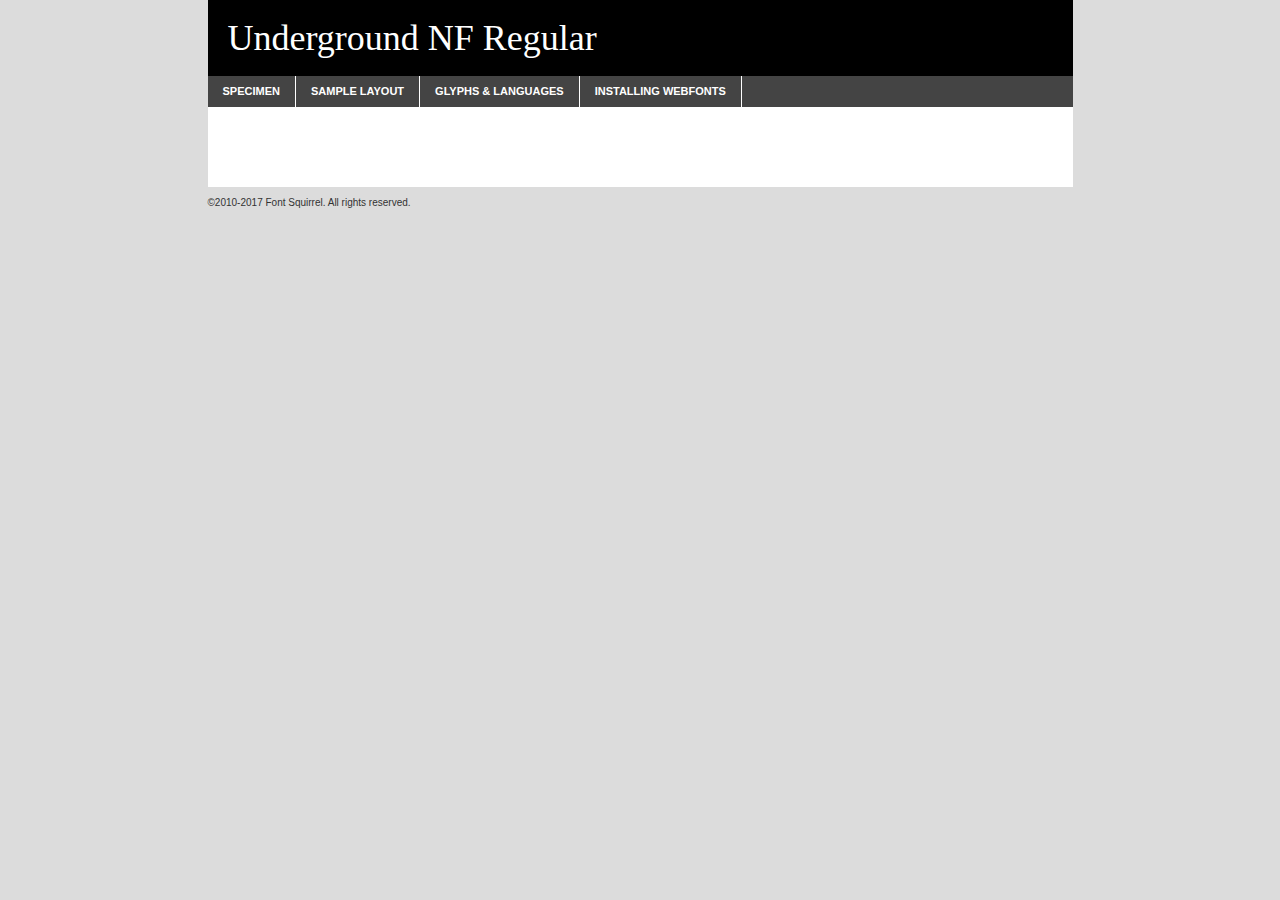
<file: public/css/webfonts/undergroundnf-demo.html>
<!DOCTYPE html PUBLIC "-//W3C//DTD XHTML 1.0 Transitional//EN"
	"http://www.w3.org/TR/xhtml1/DTD/xhtml1-transitional.dtd">

<html xmlns="http://www.w3.org/1999/xhtml" xml:lang="en" lang="en">
<head>
	<meta http-equiv="Content-Type" content="text/html; charset=utf-8" />
	<script src="http://ajax.googleapis.com/ajax/libs/jquery/1.7.2/jquery.min.js" type="text/javascript" charset="utf-8"></script>
	<script type="text/javascript">
	(function($){$.fn.easyTabs=function(option){var param=jQuery.extend({fadeSpeed:"fast",defaultContent:1,activeClass:'active'},option);$(this).each(function(){var thisId="#"+this.id;if(param.defaultContent==''){param.defaultContent=1;}
	if(typeof param.defaultContent=="number")
	{var defaultTab=$(thisId+" .tabs li:eq("+(param.defaultContent-1)+") a").attr('href').substr(1);}else{var defaultTab=param.defaultContent;}
	$(thisId+" .tabs li a").each(function(){var tabToHide=$(this).attr('href').substr(1);$("#"+tabToHide).addClass('easytabs-tab-content');});hideAll();changeContent(defaultTab);function hideAll(){$(thisId+" .easytabs-tab-content").hide();}
	function changeContent(tabId){hideAll();$(thisId+" .tabs li").removeClass(param.activeClass);$(thisId+" .tabs li a[href=#"+tabId+"]").closest('li').addClass(param.activeClass);if(param.fadeSpeed!="none")
	{$(thisId+" #"+tabId).fadeIn(param.fadeSpeed);}else{$(thisId+" #"+tabId).show();}}
	$(thisId+" .tabs li").click(function(){var tabId=$(this).find('a').attr('href').substr(1);changeContent(tabId);return false;});});}})(jQuery);
	</script>
	<link rel="stylesheet" href="specimen_files/specimen_stylesheet.css" type="text/css" charset="utf-8" />
	<link rel="stylesheet" href="stylesheet.css" type="text/css" charset="utf-8" />

	<style type="text/css">
					body{
				font-family: 'underground_nfregular';
							}
		</style>

	<title>Underground NF Regular Specimen</title>
	
	
	<script type="text/javascript" charset="utf-8">
		$(document).ready(function() {
			$('#container').easyTabs({defaultContent:1});
		});
	</script>
</head>

<body>
<div id="container">
	<div id="header">
		Underground NF Regular	</div>
	<ul class="tabs">
		<li><a href="#specimen">Specimen</a></li>
		<li><a href="#layout">Sample Layout</a></li>
				<li><a href="#glyphs">Glyphs &amp; Languages</a></li>
		<li><a href="#installing">Installing Webfonts</a></li>
		
	</ul>
	
	<div id="main_content">

		
			<div id="specimen">
		
				<div class="section">
					<div class="grid12 firstcol">
						<div class="huge">AaBb</div>
					</div>
				</div>
		
				<div class="section">
					<div class="glyph_range">A&#x200B;B&#x200b;C&#x200b;D&#x200b;E&#x200b;F&#x200b;G&#x200b;H&#x200b;I&#x200b;J&#x200b;K&#x200b;L&#x200b;M&#x200b;N&#x200b;O&#x200b;P&#x200b;Q&#x200b;R&#x200b;S&#x200b;T&#x200b;U&#x200b;V&#x200b;W&#x200b;X&#x200b;Y&#x200b;Z&#x200b;a&#x200b;b&#x200b;c&#x200b;d&#x200b;e&#x200b;f&#x200b;g&#x200b;h&#x200b;i&#x200b;j&#x200b;k&#x200b;l&#x200b;m&#x200b;n&#x200b;o&#x200b;p&#x200b;q&#x200b;r&#x200b;s&#x200b;t&#x200b;u&#x200b;v&#x200b;w&#x200b;x&#x200b;y&#x200b;z&#x200b;1&#x200b;2&#x200b;3&#x200b;4&#x200b;5&#x200b;6&#x200b;7&#x200b;8&#x200b;9&#x200b;0&#x200b;&amp;&#x200b;.&#x200b;,&#x200b;?&#x200b;!&#x200b;&#64;&#x200b;(&#x200b;)&#x200b;#&#x200b;$&#x200b;%&#x200b;*&#x200b;+&#x200b;-&#x200b;=&#x200b;:&#x200b;;</div>
				</div>
				<div class="section">
					<div class="grid12 firstcol">
						<table class="sample_table">
							<tr><td>10</td><td class="size10">abcdefghijklmnopqrstuvwxyzABCDEFGHIJKLMNOPQRSTUVWXYZ0123456789abcdefghijklmnopqrstuvwxyzABCDEFGHIJKLMNOPQRSTUVWXYZ0123456789abcdefghijklmnopqrstuvwxyzABCDEFGHIJKLMNOPQRSTUVWXYZ</td></tr>
							<tr><td>11</td><td class="size11">abcdefghijklmnopqrstuvwxyzABCDEFGHIJKLMNOPQRSTUVWXYZ0123456789abcdefghijklmnopqrstuvwxyzABCDEFGHIJKLMNOPQRSTUVWXYZ0123456789abcdefghijklmnopqrstuvwxyzABCDEFGHIJKLMNOPQRSTUVWXYZ</td></tr>
							<tr><td>12</td><td class="size12">abcdefghijklmnopqrstuvwxyzABCDEFGHIJKLMNOPQRSTUVWXYZ0123456789abcdefghijklmnopqrstuvwxyzABCDEFGHIJKLMNOPQRSTUVWXYZ0123456789abcdefghijklmnopqrstuvwxyzABCDEFGHIJKLMNOPQRSTUVWXYZ</td></tr>
							<tr><td>13</td><td class="size13">abcdefghijklmnopqrstuvwxyzABCDEFGHIJKLMNOPQRSTUVWXYZ0123456789abcdefghijklmnopqrstuvwxyzABCDEFGHIJKLMNOPQRSTUVWXYZ0123456789abcdefghijklmnopqrstuvwxyzABCDEFGHIJKLMNOPQRSTUVWXYZ</td></tr>
							<tr><td>14</td><td class="size14">abcdefghijklmnopqrstuvwxyzABCDEFGHIJKLMNOPQRSTUVWXYZ0123456789abcdefghijklmnopqrstuvwxyzABCDEFGHIJKLMNOPQRSTUVWXYZ0123456789abcdefghijklmnopqrstuvwxyzABCDEFGHIJKLMNOPQRSTUVWXYZ</td></tr>
							<tr><td>16</td><td class="size16">abcdefghijklmnopqrstuvwxyzABCDEFGHIJKLMNOPQRSTUVWXYZ0123456789abcdefghijklmnopqrstuvwxyzABCDEFGHIJKLMNOPQRSTUVWXYZ</td></tr>
							<tr><td>18</td><td class="size18">abcdefghijklmnopqrstuvwxyzABCDEFGHIJKLMNOPQRSTUVWXYZ0123456789abcdefghijklmnopqrstuvwxyzABCDEFGHIJKLMNOPQRSTUVWXYZ</td></tr>
							<tr><td>20</td><td class="size20">abcdefghijklmnopqrstuvwxyzABCDEFGHIJKLMNOPQRSTUVWXYZ0123456789abcdefghijklmnopqrstuvwxyzABCDEFGHIJKLMNOPQRSTUVWXYZ</td></tr>
							<tr><td>24</td><td class="size24">abcdefghijklmnopqrstuvwxyzABCDEFGHIJKLMNOPQRSTUVWXYZ0123456789abcdefghijklmnopqrstuvwxyzABCDEFGHIJKLMNOPQRSTUVWXYZ</td></tr>
							<tr><td>30</td><td class="size30">abcdefghijklmnopqrstuvwxyzABCDEFGHIJKLMNOPQRSTUVWXYZ0123456789abcdefghijklmnopqrstuvwxyzABCDEFGHIJKLMNOPQRSTUVWXYZ</td></tr>
							<tr><td>36</td><td class="size36">abcdefghijklmnopqrstuvwxyzABCDEFGHIJKLMNOPQRSTUVWXYZ0123456789abcdefghijklmnopqrstuvwxyzABCDEFGHIJKLMNOPQRSTUVWXYZ</td></tr>
							<tr><td>48</td><td class="size48">abcdefghijklmnopqrstuvwxyzABCDEFGHIJKLMNOPQRSTUVWXYZ0123456789abcdefghijklmnopqrstuvwxyzABCDEFGHIJKLMNOPQRSTUVWXYZ</td></tr>
							<tr><td>60</td><td class="size60">abcdefghijklmnopqrstuvwxyzABCDEFGHIJKLMNOPQRSTUVWXYZ0123456789abcdefghijklmnopqrstuvwxyzABCDEFGHIJKLMNOPQRSTUVWXYZ</td></tr>
							<tr><td>72</td><td class="size72">abcdefghijklmnopqrstuvwxyzABCDEFGHIJKLMNOPQRSTUVWXYZ0123456789abcdefghijklmnopqrstuvwxyzABCDEFGHIJKLMNOPQRSTUVWXYZ</td></tr>
							<tr><td>90</td><td class="size90">abcdefghijklmnopqrstuvwxyzABCDEFGHIJKLMNOPQRSTUVWXYZ0123456789abcdefghijklmnopqrstuvwxyzABCDEFGHIJKLMNOPQRSTUVWXYZ</td></tr>
						</table>
				
					</div>
			
				</div>
		
		
		
								<div class="section" id="bodycomparison">


										<div id="xheight">
				<div class="fontbody">&#x25FC;&#x25FC;&#x25FC;&#x25FC;&#x25FC;&#x25FC;&#x25FC;&#x25FC;&#x25FC;&#x25FC;&#x25FC;&#x25FC;&#x25FC;&#x25FC;&#x25FC;&#x25FC;&#x25FC;&#x25FC;&#x25FC;&#x25FC;&#x25FC;&#x25FC;&#x25FC;&#x25FC;&#x25FC;&#x25FC;&#x25FC;&#x25FC;&#x25FC;&#x25FC;&#x25FC;&#x25FC;&#x25FC;&#x25FC;&#x25FC;&#x25FC;&#x25FC;&#x25FC;&#x25FC;&#x25FC;&#x25FC;&#x25FC;&#x25FC;&#x25FC;&#x25FC;&#x25FC;&#x25FC;&#x25FC;&#x25FC;&#x25FC;&#x25FC;&#x25FC;&#x25FC;&#x25FC;&#x25FC;&#x25FC;&#x25FC;&#x25FC;&#x25FC;&#x25FC;&#x25FC;&#x25FC;&#x25FC;&#x25FC;&#x25FC;&#x25FC;&#x25FC;&#x25FC;&#x25FC;&#x25FC;&#x25FC;&#x25FC;&#x25FC;&#x25FC;&#x25FC;&#x25FC;&#x25FC;&#x25FC;&#x25FC;&#x25FC;&#x25FC;&#x25FC;&#x25FC;&#x25FC;&#x25FC;&#x25FC;&#x25FC;&#x25FC;&#x25FC;&#x25FC;&#x25FC;&#x25FC;&#x25FC;&#x25FC;&#x25FC;&#x25FC;&#x25FC;&#x25FC;&#x25FC;body</div><div class="arialbody">body</div><div class="verdanabody">body</div><div class="georgiabody">body</div></div>
										<div class="fontbody" style="z-index:1">
											body<span>Underground NF Regular</span>
										</div>
										<div class="arialbody" style="z-index:1">
											body<span>Arial</span>
										</div>
										<div class="verdanabody" style="z-index:1">
											body<span>Verdana</span>
										</div>
										<div class="georgiabody" style="z-index:1">
											body<span>Georgia</span>
										</div>



								</div>
		
		
				<div class="section psample psample_row1" id="">
					
					<div class="grid2 firstcol">
						<p class="size10"><span>10.</span>Aenean lacinia bibendum nulla sed consectetur. Fusce dapibus, tellus ac cursus commodo, tortor mauris condimentum nibh, ut fermentum massa justo sit amet risus. Nullam id dolor id nibh ultricies vehicula ut id elit. Cum sociis natoque penatibus et magnis dis parturient montes, nascetur ridiculus mus. Nulla vitae elit libero, a pharetra augue.</p>
			
					</div>
					<div class="grid3">
						<p class="size11"><span>11.</span>Aenean lacinia bibendum nulla sed consectetur. Fusce dapibus, tellus ac cursus commodo, tortor mauris condimentum nibh, ut fermentum massa justo sit amet risus. Nullam id dolor id nibh ultricies vehicula ut id elit. Cum sociis natoque penatibus et magnis dis parturient montes, nascetur ridiculus mus. Nulla vitae elit libero, a pharetra augue.</p>
			
					</div>
					<div class="grid3">
						<p class="size12"><span>12.</span>Aenean lacinia bibendum nulla sed consectetur. Fusce dapibus, tellus ac cursus commodo, tortor mauris condimentum nibh, ut fermentum massa justo sit amet risus. Nullam id dolor id nibh ultricies vehicula ut id elit. Cum sociis natoque penatibus et magnis dis parturient montes, nascetur ridiculus mus. Nulla vitae elit libero, a pharetra augue.</p>
			
					</div>
					<div class="grid4">
						<p class="size13"><span>13.</span>Aenean lacinia bibendum nulla sed consectetur. Fusce dapibus, tellus ac cursus commodo, tortor mauris condimentum nibh, ut fermentum massa justo sit amet risus. Nullam id dolor id nibh ultricies vehicula ut id elit. Cum sociis natoque penatibus et magnis dis parturient montes, nascetur ridiculus mus. Nulla vitae elit libero, a pharetra augue.</p>
			
					</div>
					<div class="white_blend"></div>
					
				</div>
				<div class="section psample psample_row2" id="">
					<div class="grid3 firstcol">
						<p class="size14"><span>14.</span>Aenean lacinia bibendum nulla sed consectetur. Fusce dapibus, tellus ac cursus commodo, tortor mauris condimentum nibh, ut fermentum massa justo sit amet risus. Nullam id dolor id nibh ultricies vehicula ut id elit. Cum sociis natoque penatibus et magnis dis parturient montes, nascetur ridiculus mus. Nulla vitae elit libero, a pharetra augue.</p>
			
					</div>
					<div class="grid4">
						<p class="size16"><span>16.</span>Aenean lacinia bibendum nulla sed consectetur. Fusce dapibus, tellus ac cursus commodo, tortor mauris condimentum nibh, ut fermentum massa justo sit amet risus. Nullam id dolor id nibh ultricies vehicula ut id elit. Cum sociis natoque penatibus et magnis dis parturient montes, nascetur ridiculus mus. Nulla vitae elit libero, a pharetra augue.</p>
			
					</div>
					<div class="grid5">
						<p class="size18"><span>18.</span>Aenean lacinia bibendum nulla sed consectetur. Fusce dapibus, tellus ac cursus commodo, tortor mauris condimentum nibh, ut fermentum massa justo sit amet risus. Nullam id dolor id nibh ultricies vehicula ut id elit. Cum sociis natoque penatibus et magnis dis parturient montes, nascetur ridiculus mus. Nulla vitae elit libero, a pharetra augue.</p>
			
					</div>

					<div class="white_blend"></div>

				</div>
				
				<div class="section psample psample_row3" id="">
					<div class="grid5 firstcol">
						<p class="size20"><span>20.</span>Aenean lacinia bibendum nulla sed consectetur. Fusce dapibus, tellus ac cursus commodo, tortor mauris condimentum nibh, ut fermentum massa justo sit amet risus. Nullam id dolor id nibh ultricies vehicula ut id elit. Cum sociis natoque penatibus et magnis dis parturient montes, nascetur ridiculus mus. Nulla vitae elit libero, a pharetra augue.</p>
					</div>
					<div class="grid7">
						<p class="size24"><span>24.</span>Aenean lacinia bibendum nulla sed consectetur. Fusce dapibus, tellus ac cursus commodo, tortor mauris condimentum nibh, ut fermentum massa justo sit amet risus. Nullam id dolor id nibh ultricies vehicula ut id elit. Cum sociis natoque penatibus et magnis dis parturient montes, nascetur ridiculus mus. Nulla vitae elit libero, a pharetra augue.</p>
					</div>
					
					<div class="white_blend"></div>
					
				</div>
				
				<div class="section psample psample_row4" id="">
					<div class="grid12 firstcol">
						<p class="size30"><span>30.</span>Aenean lacinia bibendum nulla sed consectetur. Fusce dapibus, tellus ac cursus commodo, tortor mauris condimentum nibh, ut fermentum massa justo sit amet risus. Nullam id dolor id nibh ultricies vehicula ut id elit. Cum sociis natoque penatibus et magnis dis parturient montes, nascetur ridiculus mus. Nulla vitae elit libero, a pharetra augue.</p>
					</div>
					<div class="white_blend"></div>
					
				</div>
				
				
				
				<div class="section psample psample_row1 fullreverse">
					<div class="grid2 firstcol">
						<p class="size10"><span>10.</span>Aenean lacinia bibendum nulla sed consectetur. Fusce dapibus, tellus ac cursus commodo, tortor mauris condimentum nibh, ut fermentum massa justo sit amet risus. Nullam id dolor id nibh ultricies vehicula ut id elit. Cum sociis natoque penatibus et magnis dis parturient montes, nascetur ridiculus mus. Nulla vitae elit libero, a pharetra augue.</p>
			
					</div>
					<div class="grid3">
						<p class="size11"><span>11.</span>Aenean lacinia bibendum nulla sed consectetur. Fusce dapibus, tellus ac cursus commodo, tortor mauris condimentum nibh, ut fermentum massa justo sit amet risus. Nullam id dolor id nibh ultricies vehicula ut id elit. Cum sociis natoque penatibus et magnis dis parturient montes, nascetur ridiculus mus. Nulla vitae elit libero, a pharetra augue.</p>
			
					</div>
					<div class="grid3">
						<p class="size12"><span>12.</span>Aenean lacinia bibendum nulla sed consectetur. Fusce dapibus, tellus ac cursus commodo, tortor mauris condimentum nibh, ut fermentum massa justo sit amet risus. Nullam id dolor id nibh ultricies vehicula ut id elit. Cum sociis natoque penatibus et magnis dis parturient montes, nascetur ridiculus mus. Nulla vitae elit libero, a pharetra augue.</p>
			
					</div>
					<div class="grid4">
						<p class="size13"><span>13.</span>Aenean lacinia bibendum nulla sed consectetur. Fusce dapibus, tellus ac cursus commodo, tortor mauris condimentum nibh, ut fermentum massa justo sit amet risus. Nullam id dolor id nibh ultricies vehicula ut id elit. Cum sociis natoque penatibus et magnis dis parturient montes, nascetur ridiculus mus. Nulla vitae elit libero, a pharetra augue.</p>
			
					</div>
					<div class="black_blend"></div>
					
				</div>
				
				<div class="section psample psample_row2 fullreverse">
					<div class="grid3 firstcol">
						<p class="size14"><span>14.</span>Aenean lacinia bibendum nulla sed consectetur. Fusce dapibus, tellus ac cursus commodo, tortor mauris condimentum nibh, ut fermentum massa justo sit amet risus. Nullam id dolor id nibh ultricies vehicula ut id elit. Cum sociis natoque penatibus et magnis dis parturient montes, nascetur ridiculus mus. Nulla vitae elit libero, a pharetra augue.</p>
			
					</div>
					<div class="grid4">
						<p class="size16"><span>16.</span>Aenean lacinia bibendum nulla sed consectetur. Fusce dapibus, tellus ac cursus commodo, tortor mauris condimentum nibh, ut fermentum massa justo sit amet risus. Nullam id dolor id nibh ultricies vehicula ut id elit. Cum sociis natoque penatibus et magnis dis parturient montes, nascetur ridiculus mus. Nulla vitae elit libero, a pharetra augue.</p>
			
					</div>
					<div class="grid5">
						<p class="size18"><span>18.</span>Aenean lacinia bibendum nulla sed consectetur. Fusce dapibus, tellus ac cursus commodo, tortor mauris condimentum nibh, ut fermentum massa justo sit amet risus. Nullam id dolor id nibh ultricies vehicula ut id elit. Cum sociis natoque penatibus et magnis dis parturient montes, nascetur ridiculus mus. Nulla vitae elit libero, a pharetra augue.</p>
			
					</div>
					<div class="black_blend"></div>

				</div>
				
				<div class="section psample fullreverse psample_row3" id="">
					<div class="grid5 firstcol">
						<p class="size20"><span>20.</span>Aenean lacinia bibendum nulla sed consectetur. Fusce dapibus, tellus ac cursus commodo, tortor mauris condimentum nibh, ut fermentum massa justo sit amet risus. Nullam id dolor id nibh ultricies vehicula ut id elit. Cum sociis natoque penatibus et magnis dis parturient montes, nascetur ridiculus mus. Nulla vitae elit libero, a pharetra augue.</p>
					</div>
					<div class="grid7">
						<p class="size24"><span>24.</span>Aenean lacinia bibendum nulla sed consectetur. Fusce dapibus, tellus ac cursus commodo, tortor mauris condimentum nibh, ut fermentum massa justo sit amet risus. Nullam id dolor id nibh ultricies vehicula ut id elit. Cum sociis natoque penatibus et magnis dis parturient montes, nascetur ridiculus mus. Nulla vitae elit libero, a pharetra augue.</p>
					</div>
					
					<div class="black_blend"></div>
					
				</div>
				
				<div class="section psample fullreverse psample_row4" id="" style="border-bottom: 20px #000 solid;">
					<div class="grid12 firstcol">
						<p class="size30"><span>30.</span>Aenean lacinia bibendum nulla sed consectetur. Fusce dapibus, tellus ac cursus commodo, tortor mauris condimentum nibh, ut fermentum massa justo sit amet risus. Nullam id dolor id nibh ultricies vehicula ut id elit. Cum sociis natoque penatibus et magnis dis parturient montes, nascetur ridiculus mus. Nulla vitae elit libero, a pharetra augue.</p>
					</div>
					<div class="black_blend"></div>
					
				</div>
				
				
				
				
			</div>
			
			<div id="layout">
				
				<div class="section">
					
					<div class="grid12 firstcol">
						<h1>Lorem Ipsum Dolor</h1>
						<h2>Etiam porta sem malesuada magna mollis euismod</h2>
						
						<p class="byline">By <a href="#link">Aenean Lacinia</a></p>
					</div>
				</div>
				<div class="section">
					<div class="grid8 firstcol">
						<p class="large">Donec sed odio dui. Morbi leo risus, porta ac consectetur ac, vestibulum at eros. Fusce dapibus, tellus ac cursus commodo, tortor mauris condimentum nibh, ut fermentum massa justo sit amet risus. </p>

						
						<h3>Pellentesque ornare sem</h3>

						<p>Maecenas sed diam eget risus varius blandit sit amet non magna. Maecenas faucibus mollis interdum. Donec ullamcorper nulla non metus auctor fringilla. Nullam id dolor id nibh ultricies vehicula ut id elit. Nullam id dolor id nibh ultricies vehicula ut id elit. </p>

						<p>Aenean eu leo quam. Pellentesque ornare sem lacinia quam venenatis vestibulum. Lorem ipsum dolor sit amet, consectetur adipiscing elit. Cum sociis natoque penatibus et magnis dis parturient montes, nascetur ridiculus mus. </p>

						<p>Nulla vitae elit libero, a pharetra augue. Praesent commodo cursus magna, vel scelerisque nisl consectetur et. Aenean lacinia bibendum nulla sed consectetur. </p>

						<p>Nullam quis risus eget urna mollis ornare vel eu leo. Nullam quis risus eget urna mollis ornare vel eu leo. Maecenas sed diam eget risus varius blandit sit amet non magna. Donec ullamcorper nulla non metus auctor fringilla. </p>

						<h3>Cras mattis consectetur</h3>

						<p>Aenean eu leo quam. Pellentesque ornare sem lacinia quam venenatis vestibulum. Aenean lacinia bibendum nulla sed consectetur. Integer posuere erat a ante venenatis dapibus posuere velit aliquet. Cras mattis consectetur purus sit amet fermentum. </p>

						<p>Nullam id dolor id nibh ultricies vehicula ut id elit. Nullam quis risus eget urna mollis ornare vel eu leo. Cras mattis consectetur purus sit amet fermentum.</p>
					</div>
					
					<div class="grid4 sidebar">
						
						<div class="box reverse">
							<p class="last">Nullam quis risus eget urna mollis ornare vel eu leo. Donec ullamcorper nulla non metus auctor fringilla. Cras mattis consectetur purus sit amet fermentum. Sed posuere consectetur est at lobortis. Lorem ipsum dolor sit amet, consectetur adipiscing elit. </p>
						</div>
						
						<p class="caption">Maecenas sed diam eget risus varius.</p>

						<p>Vestibulum id ligula porta felis euismod semper. Integer posuere erat a ante venenatis dapibus posuere velit aliquet. Vestibulum id ligula porta felis euismod semper. Sed posuere consectetur est at lobortis. Maecenas sed diam eget risus varius blandit sit amet non magna. Fusce dapibus, tellus ac cursus commodo, tortor mauris condimentum nibh, ut fermentum massa justo sit amet risus. </p>

					

						<p>Duis mollis, est non commodo luctus, nisi erat porttitor ligula, eget lacinia odio sem nec elit. Aenean lacinia bibendum nulla sed consectetur. Vivamus sagittis lacus vel augue laoreet rutrum faucibus dolor auctor. Aenean lacinia bibendum nulla sed consectetur. Nullam quis risus eget urna mollis ornare vel eu leo. </p>

						<p>Praesent commodo cursus magna, vel scelerisque nisl consectetur et. Donec ullamcorper nulla non metus auctor fringilla. Maecenas faucibus mollis interdum. Fusce dapibus, tellus ac cursus commodo, tortor mauris condimentum nibh, ut fermentum massa justo sit amet risus. </p>

					</div>
				</div>
				
			</div>


			



		<div id="glyphs">
			<div class="section">
				<div class="grid12 firstcol">
			
				<h1>Language Support</h1>
				<p>The subset of Underground NF Regular in this kit supports the following languages:<br />
			
					Albanian, Basque, Breton, Chamorro, Danish, Dutch, English, Faroese, Finnish, French, Frisian, Galician, German, Icelandic, Italian, Malagasy, Norwegian, Portuguese, Spanish, Alsatian, Aragonese, Arapaho, Arrernte, Asturian, Aymara, Bislama, Cebuano, Corsican, Fijian, French_creole, Genoese, Gilbertese, Greenlandic, Haitian_creole, Hiligaynon, Hmong, Hopi, Ibanag, Iloko_ilokano, Indonesian, Interglossa_glosa, Interlingua, Irish_gaelic, Jerriais, Lojban, Lombard, Luxembourgeois, Manx, Mohawk, Norfolk_pitcairnese, Occitan, Oromo, Pangasinan, Papiamento, Piedmontese, Potawatomi, Rhaeto-romance, Romansh, Rotokas, Sami_lule, Samoan, Sardinian, Scots_gaelic, Seychelles_creole, Shona, Sicilian, Somali, Southern_ndebele, Swahili, Swati_swazi, Tagalog_filipino_pilipino, Tetum, Tok_pisin, Uyghur_latinized, Volapuk, Walloon, Warlpiri, Xhosa, Yapese, Zulu, Latinbasic, Ubasic, Demo				</p>
				<h1>Glyph Chart</h1>
				<p>The subset of Underground NF Regular in this kit includes all the glyphs listed below. Unicode entities are included above each glyph to help you insert individual characters into your layout.</p>
				<div id="glyph_chart">
			
																				 <div><p>&amp;#32;</p>&#32;</div>
																				 <div><p>&amp;#33;</p>&#33;</div>
																				 <div><p>&amp;#34;</p>&#34;</div>
																				 <div><p>&amp;#35;</p>&#35;</div>
																				 <div><p>&amp;#36;</p>&#36;</div>
																				 <div><p>&amp;#37;</p>&#37;</div>
																				 <div><p>&amp;#38;</p>&#38;</div>
																				 <div><p>&amp;#39;</p>&#39;</div>
																				 <div><p>&amp;#40;</p>&#40;</div>
																				 <div><p>&amp;#41;</p>&#41;</div>
																				 <div><p>&amp;#42;</p>&#42;</div>
																				 <div><p>&amp;#43;</p>&#43;</div>
																				 <div><p>&amp;#44;</p>&#44;</div>
																				 <div><p>&amp;#45;</p>&#45;</div>
																				 <div><p>&amp;#46;</p>&#46;</div>
																				 <div><p>&amp;#47;</p>&#47;</div>
																				 <div><p>&amp;#48;</p>&#48;</div>
																				 <div><p>&amp;#49;</p>&#49;</div>
																				 <div><p>&amp;#50;</p>&#50;</div>
																				 <div><p>&amp;#51;</p>&#51;</div>
																				 <div><p>&amp;#52;</p>&#52;</div>
																				 <div><p>&amp;#53;</p>&#53;</div>
																				 <div><p>&amp;#54;</p>&#54;</div>
																				 <div><p>&amp;#55;</p>&#55;</div>
																				 <div><p>&amp;#56;</p>&#56;</div>
																				 <div><p>&amp;#57;</p>&#57;</div>
																				 <div><p>&amp;#58;</p>&#58;</div>
																				 <div><p>&amp;#59;</p>&#59;</div>
																				 <div><p>&amp;#60;</p>&#60;</div>
																				 <div><p>&amp;#61;</p>&#61;</div>
																				 <div><p>&amp;#62;</p>&#62;</div>
																				 <div><p>&amp;#63;</p>&#63;</div>
																				 <div><p>&amp;#64;</p>&#64;</div>
																				 <div><p>&amp;#65;</p>&#65;</div>
																				 <div><p>&amp;#66;</p>&#66;</div>
																				 <div><p>&amp;#67;</p>&#67;</div>
																				 <div><p>&amp;#68;</p>&#68;</div>
																				 <div><p>&amp;#69;</p>&#69;</div>
																				 <div><p>&amp;#70;</p>&#70;</div>
																				 <div><p>&amp;#71;</p>&#71;</div>
																				 <div><p>&amp;#72;</p>&#72;</div>
																				 <div><p>&amp;#73;</p>&#73;</div>
																				 <div><p>&amp;#74;</p>&#74;</div>
																				 <div><p>&amp;#75;</p>&#75;</div>
																				 <div><p>&amp;#76;</p>&#76;</div>
																				 <div><p>&amp;#77;</p>&#77;</div>
																				 <div><p>&amp;#78;</p>&#78;</div>
																				 <div><p>&amp;#79;</p>&#79;</div>
																				 <div><p>&amp;#80;</p>&#80;</div>
																				 <div><p>&amp;#81;</p>&#81;</div>
																				 <div><p>&amp;#82;</p>&#82;</div>
																				 <div><p>&amp;#83;</p>&#83;</div>
																				 <div><p>&amp;#84;</p>&#84;</div>
																				 <div><p>&amp;#85;</p>&#85;</div>
																				 <div><p>&amp;#86;</p>&#86;</div>
																				 <div><p>&amp;#87;</p>&#87;</div>
																				 <div><p>&amp;#88;</p>&#88;</div>
																				 <div><p>&amp;#89;</p>&#89;</div>
																				 <div><p>&amp;#90;</p>&#90;</div>
																				 <div><p>&amp;#91;</p>&#91;</div>
																				 <div><p>&amp;#92;</p>&#92;</div>
																				 <div><p>&amp;#93;</p>&#93;</div>
																				 <div><p>&amp;#94;</p>&#94;</div>
																				 <div><p>&amp;#95;</p>&#95;</div>
																				 <div><p>&amp;#96;</p>&#96;</div>
																				 <div><p>&amp;#97;</p>&#97;</div>
																				 <div><p>&amp;#98;</p>&#98;</div>
																				 <div><p>&amp;#99;</p>&#99;</div>
																				 <div><p>&amp;#100;</p>&#100;</div>
																				 <div><p>&amp;#101;</p>&#101;</div>
																				 <div><p>&amp;#102;</p>&#102;</div>
																				 <div><p>&amp;#103;</p>&#103;</div>
																				 <div><p>&amp;#104;</p>&#104;</div>
																				 <div><p>&amp;#105;</p>&#105;</div>
																				 <div><p>&amp;#106;</p>&#106;</div>
																				 <div><p>&amp;#107;</p>&#107;</div>
																				 <div><p>&amp;#108;</p>&#108;</div>
																				 <div><p>&amp;#109;</p>&#109;</div>
																				 <div><p>&amp;#110;</p>&#110;</div>
																				 <div><p>&amp;#111;</p>&#111;</div>
																				 <div><p>&amp;#112;</p>&#112;</div>
																				 <div><p>&amp;#113;</p>&#113;</div>
																				 <div><p>&amp;#114;</p>&#114;</div>
																				 <div><p>&amp;#115;</p>&#115;</div>
																				 <div><p>&amp;#116;</p>&#116;</div>
																				 <div><p>&amp;#117;</p>&#117;</div>
																				 <div><p>&amp;#118;</p>&#118;</div>
																				 <div><p>&amp;#119;</p>&#119;</div>
																				 <div><p>&amp;#120;</p>&#120;</div>
																				 <div><p>&amp;#121;</p>&#121;</div>
																				 <div><p>&amp;#122;</p>&#122;</div>
																				 <div><p>&amp;#123;</p>&#123;</div>
																				 <div><p>&amp;#124;</p>&#124;</div>
																				 <div><p>&amp;#125;</p>&#125;</div>
																				 <div><p>&amp;#126;</p>&#126;</div>
																				 <div><p>&amp;#160;</p>&#160;</div>
																				 <div><p>&amp;#161;</p>&#161;</div>
																				 <div><p>&amp;#162;</p>&#162;</div>
																				 <div><p>&amp;#163;</p>&#163;</div>
																				 <div><p>&amp;#164;</p>&#164;</div>
																				 <div><p>&amp;#165;</p>&#165;</div>
																				 <div><p>&amp;#167;</p>&#167;</div>
																				 <div><p>&amp;#168;</p>&#168;</div>
																				 <div><p>&amp;#169;</p>&#169;</div>
																				 <div><p>&amp;#170;</p>&#170;</div>
																				 <div><p>&amp;#171;</p>&#171;</div>
																				 <div><p>&amp;#172;</p>&#172;</div>
																				 <div><p>&amp;#173;</p>&#173;</div>
																				 <div><p>&amp;#174;</p>&#174;</div>
																				 <div><p>&amp;#175;</p>&#175;</div>
																				 <div><p>&amp;#176;</p>&#176;</div>
																				 <div><p>&amp;#177;</p>&#177;</div>
																				 <div><p>&amp;#178;</p>&#178;</div>
																				 <div><p>&amp;#179;</p>&#179;</div>
																				 <div><p>&amp;#180;</p>&#180;</div>
																				 <div><p>&amp;#181;</p>&#181;</div>
																				 <div><p>&amp;#182;</p>&#182;</div>
																				 <div><p>&amp;#183;</p>&#183;</div>
																				 <div><p>&amp;#184;</p>&#184;</div>
																				 <div><p>&amp;#185;</p>&#185;</div>
																				 <div><p>&amp;#186;</p>&#186;</div>
																				 <div><p>&amp;#187;</p>&#187;</div>
																				 <div><p>&amp;#188;</p>&#188;</div>
																				 <div><p>&amp;#189;</p>&#189;</div>
																				 <div><p>&amp;#190;</p>&#190;</div>
																				 <div><p>&amp;#191;</p>&#191;</div>
																				 <div><p>&amp;#192;</p>&#192;</div>
																				 <div><p>&amp;#193;</p>&#193;</div>
																				 <div><p>&amp;#194;</p>&#194;</div>
																				 <div><p>&amp;#195;</p>&#195;</div>
																				 <div><p>&amp;#196;</p>&#196;</div>
																				 <div><p>&amp;#197;</p>&#197;</div>
																				 <div><p>&amp;#198;</p>&#198;</div>
																				 <div><p>&amp;#199;</p>&#199;</div>
																				 <div><p>&amp;#200;</p>&#200;</div>
																				 <div><p>&amp;#201;</p>&#201;</div>
																				 <div><p>&amp;#202;</p>&#202;</div>
																				 <div><p>&amp;#203;</p>&#203;</div>
																				 <div><p>&amp;#204;</p>&#204;</div>
																				 <div><p>&amp;#205;</p>&#205;</div>
																				 <div><p>&amp;#206;</p>&#206;</div>
																				 <div><p>&amp;#207;</p>&#207;</div>
																				 <div><p>&amp;#208;</p>&#208;</div>
																				 <div><p>&amp;#209;</p>&#209;</div>
																				 <div><p>&amp;#210;</p>&#210;</div>
																				 <div><p>&amp;#211;</p>&#211;</div>
																				 <div><p>&amp;#212;</p>&#212;</div>
																				 <div><p>&amp;#213;</p>&#213;</div>
																				 <div><p>&amp;#214;</p>&#214;</div>
																				 <div><p>&amp;#215;</p>&#215;</div>
																				 <div><p>&amp;#216;</p>&#216;</div>
																				 <div><p>&amp;#217;</p>&#217;</div>
																				 <div><p>&amp;#218;</p>&#218;</div>
																				 <div><p>&amp;#219;</p>&#219;</div>
																				 <div><p>&amp;#220;</p>&#220;</div>
																				 <div><p>&amp;#221;</p>&#221;</div>
																				 <div><p>&amp;#222;</p>&#222;</div>
																				 <div><p>&amp;#223;</p>&#223;</div>
																				 <div><p>&amp;#224;</p>&#224;</div>
																				 <div><p>&amp;#225;</p>&#225;</div>
																				 <div><p>&amp;#226;</p>&#226;</div>
																				 <div><p>&amp;#227;</p>&#227;</div>
																				 <div><p>&amp;#228;</p>&#228;</div>
																				 <div><p>&amp;#229;</p>&#229;</div>
																				 <div><p>&amp;#230;</p>&#230;</div>
																				 <div><p>&amp;#231;</p>&#231;</div>
																				 <div><p>&amp;#232;</p>&#232;</div>
																				 <div><p>&amp;#233;</p>&#233;</div>
																				 <div><p>&amp;#234;</p>&#234;</div>
																				 <div><p>&amp;#235;</p>&#235;</div>
																				 <div><p>&amp;#236;</p>&#236;</div>
																				 <div><p>&amp;#237;</p>&#237;</div>
																				 <div><p>&amp;#238;</p>&#238;</div>
																				 <div><p>&amp;#239;</p>&#239;</div>
																				 <div><p>&amp;#240;</p>&#240;</div>
																				 <div><p>&amp;#241;</p>&#241;</div>
																				 <div><p>&amp;#242;</p>&#242;</div>
																				 <div><p>&amp;#243;</p>&#243;</div>
																				 <div><p>&amp;#244;</p>&#244;</div>
																				 <div><p>&amp;#245;</p>&#245;</div>
																				 <div><p>&amp;#246;</p>&#246;</div>
																				 <div><p>&amp;#247;</p>&#247;</div>
																				 <div><p>&amp;#248;</p>&#248;</div>
																				 <div><p>&amp;#249;</p>&#249;</div>
																				 <div><p>&amp;#250;</p>&#250;</div>
																				 <div><p>&amp;#251;</p>&#251;</div>
																				 <div><p>&amp;#252;</p>&#252;</div>
																				 <div><p>&amp;#253;</p>&#253;</div>
																				 <div><p>&amp;#254;</p>&#254;</div>
																				 <div><p>&amp;#255;</p>&#255;</div>
																				 <div><p>&amp;#338;</p>&#338;</div>
																				 <div><p>&amp;#339;</p>&#339;</div>
																				 <div><p>&amp;#376;</p>&#376;</div>
																				 <div><p>&amp;#710;</p>&#710;</div>
																				 <div><p>&amp;#732;</p>&#732;</div>
																				 <div><p>&amp;#8192;</p>&#8192;</div>
																				 <div><p>&amp;#8193;</p>&#8193;</div>
																				 <div><p>&amp;#8194;</p>&#8194;</div>
																				 <div><p>&amp;#8195;</p>&#8195;</div>
																				 <div><p>&amp;#8196;</p>&#8196;</div>
																				 <div><p>&amp;#8197;</p>&#8197;</div>
																				 <div><p>&amp;#8198;</p>&#8198;</div>
																				 <div><p>&amp;#8199;</p>&#8199;</div>
																				 <div><p>&amp;#8200;</p>&#8200;</div>
																				 <div><p>&amp;#8201;</p>&#8201;</div>
																				 <div><p>&amp;#8202;</p>&#8202;</div>
																				 <div><p>&amp;#8208;</p>&#8208;</div>
																				 <div><p>&amp;#8209;</p>&#8209;</div>
																				 <div><p>&amp;#8210;</p>&#8210;</div>
																				 <div><p>&amp;#8211;</p>&#8211;</div>
																				 <div><p>&amp;#8212;</p>&#8212;</div>
																				 <div><p>&amp;#8216;</p>&#8216;</div>
																				 <div><p>&amp;#8217;</p>&#8217;</div>
																				 <div><p>&amp;#8218;</p>&#8218;</div>
																				 <div><p>&amp;#8220;</p>&#8220;</div>
																				 <div><p>&amp;#8221;</p>&#8221;</div>
																				 <div><p>&amp;#8222;</p>&#8222;</div>
																				 <div><p>&amp;#8226;</p>&#8226;</div>
																				 <div><p>&amp;#8230;</p>&#8230;</div>
																				 <div><p>&amp;#8239;</p>&#8239;</div>
																				 <div><p>&amp;#8249;</p>&#8249;</div>
																				 <div><p>&amp;#8250;</p>&#8250;</div>
																				 <div><p>&amp;#8287;</p>&#8287;</div>
																				 <div><p>&amp;#8364;</p>&#8364;</div>
																				 <div><p>&amp;#8482;</p>&#8482;</div>
																				 <div><p>&amp;#9724;</p>&#9724;</div>
																																																</div>	
				</div>
		
		
			</div>
		</div>
		
		
		<div id="specs">
			
		</div>
	
		<div id="installing">
			<div class="section">
				<div class="grid7 firstcol">
					<h1>Installing Webfonts</h1>
					
					<p>Webfonts are supported by all major browser platforms but not all in the same way. There are currently four different font formats that must be included in order to target all browsers. This includes TTF, WOFF, EOT and SVG.</p>
					
					<h2>1. Upload your webfonts</h2>
					<p>You must upload your webfont kit to your website. They should be in or near the same directory as your CSS files.</p>
					
					<h2>2. Include the webfont stylesheet</h2>
					<p>A special CSS @font-face declaration helps the various browsers select the appropriate font it needs without causing you a bunch of headaches. Learn more about this syntax by reading the <a href="https://www.fontspring.com/blog/further-hardening-of-the-bulletproof-syntax">Fontspring blog post</a> about it. The code for it is as follows:</p>


<code>
@font-face{ 
	font-family: 'MyWebFont';
	src: url('WebFont.eot');
	src: url('WebFont.eot?#iefix') format('embedded-opentype'),
	     url('WebFont.woff') format('woff'),
	     url('WebFont.ttf') format('truetype'),
	     url('WebFont.svg#webfont') format('svg');
}
</code>

	<p>We've already gone ahead and generated the code for you. All you have to do is link to the stylesheet in your HTML, like this:</p>
	<code>&lt;link rel=&quot;stylesheet&quot; href=&quot;stylesheet.css&quot; type=&quot;text/css&quot; charset=&quot;utf-8&quot; /&gt;</code>

					<h2>3. Modify your own stylesheet</h2>
					<p>To take advantage of your new fonts, you must tell your stylesheet to use them. Look at the original @font-face declaration above and find the property called "font-family." The name linked there will be what you use to reference the font. Prepend that webfont name to the font stack in the "font-family" property, inside the selector you want to change. For example:</p>
<code>p { font-family: 'WebFont', Arial, sans-serif; }</code>

<h2>4. Test</h2>
<p>Getting webfonts to work cross-browser <em>can</em> be tricky. Use the information in the sidebar to help you if you find that fonts aren't loading in a particular browser.</p>
				</div>
				
				<div class="grid5 sidebar">
					<div class="box">
						<h2>Troubleshooting<br />Font-Face Problems</h2>
						<p>Having trouble getting your webfonts to load in your new website? Here are some tips to sort out what might be the problem.</p>

						<h3>Fonts not showing in any browser</h3>

						<p>This sounds like you need to work on the plumbing. You either did not upload the fonts to the correct directory, or you did not link the fonts properly in the CSS. If you've confirmed that all this is correct and you still have a problem, take a look at your .htaccess file and see if requests are getting intercepted.</p>

						<h3>Fonts not loading in iPhone or iPad</h3>

						<p>The most common problem here is that you are serving the fonts from an IIS server. IIS refuses to serve files that have unknown MIME types. If that is the case, you must set the MIME type for SVG to "image/svg+xml" in the server settings. Follow these instructions from Microsoft if you need help.</p>

						<h3>Fonts not loading in Firefox</h3>

						<p>The primary reason for this failure? You are still using a version Firefox older than 3.5. So upgrade already! If that isn't it, then you are very likely serving fonts from a different domain. Firefox requires that all font assets be served from the same domain. Lastly it is possible that you need to add WOFF to your list of MIME types (if you are serving via IIS.)</p>

						<h3>Fonts not loading in IE</h3>

						<p>Are you looking at Internet Explorer on an actual Windows machine or are you cheating by using a service like Adobe BrowserLab? Many of these screenshot services do not render @font-face for IE. Best to test it on a real machine.</p>

						<h3>Fonts not loading in IE9</h3>

						<p>IE9, like Firefox, requires that fonts be served from the same domain as the website. Make sure that is the case.</p>
					</div>
				</div>
			</div>
			
		</div>
	
	</div>
	<div id="footer">
		<p>&copy;2010-2017 Font Squirrel. All rights reserved.</p>
	</div>
</div>
</body>
</html>
</file>
<file: public/css/webfonts/stylesheet.css>
/*! Generated by Font Squirrel (https://www.fontsquirrel.com) on September 23, 2019 */



@font-face {
    font-family: 'cameo_appearance_nfregular';
    src: url('csscameoappearancenf-webfont.woff2') format('woff2'),
         url('cameoappearancenf-webfont.woff') format('woff');
    font-weight: normal;
    font-style: normal;

}
</file>
<file: public/css/webfonts/specimen_files/specimen_stylesheet.css>
@import url('grid_12-825-55-15.css');

/*  
	CSS Reset by Eric Meyer - Released under Public Domain
    http://meyerweb.com/eric/tools/css/reset/
*/
html, body, div, span, applet, object, iframe,
h1, h2, h3, h4, h5, h6, p, blockquote, pre,
a, abbr, acronym, address, big, cite, code,
del, dfn, em, font, img, ins, kbd, q, s, samp,
small, strike, strong, sub, sup, tt, var,
b, u, i, center, dl, dt, dd, ol, ul, li,
fieldset, form, label, legend, table, 
caption, tbody, tfoot, thead, tr, th, td 
                  {margin: 0;padding: 0;border: 0;outline: 0;
                  font-size: 100%;vertical-align: baseline;
                  background: transparent;}
body              {line-height: 1;}
ol, ul            {list-style: none;}
blockquote, q     {quotes: none;}
blockquote:before, blockquote:after,
q:before, q:after {content: '';	content: none;}
:focus            {outline: 0;}
ins               {text-decoration: none;}
del               {text-decoration: line-through;}
table             {border-collapse: collapse;border-spacing: 0;}




body {
	color: #000;
	background-color: #dcdcdc;
}

a {
	text-decoration: none;
	color: #1883ba;
}

h1{
	font-size: 32px;
	font-weight: normal;
	font-style: normal;
	margin-bottom: 18px;
}

h2{
	font-size: 18px;
}

#container {
	width: 865px;
	margin: 0px auto;
}


#header {
	padding: 20px;
	font-size: 36px;
	background-color: #000;
	color: #fff;
}

#header span {
	color: #666;
}
#main_content {
	background-color: #fff;
	padding: 60px 20px 20px;
}


#footer p {
	margin: 0;
	padding-top: 10px;
	padding-bottom: 50px;
	color: #333;
	font: 10px Arial, sans-serif;
}

.tabs {
	width: 100%;
	height: 31px;
	background-color: #444;
}
.tabs li {
	float:  left;
	margin: 0;
	overflow: hidden;
	background-color: #444;
}
.tabs li a {
	display: block;
	color: #fff;
	text-decoration: none;
	font: bold 11px/11px 'Arial';
	text-transform: uppercase;
	padding: 10px 15px;
	border-right: 1px solid #fff;
}

.tabs li a:hover {
		background-color: #00b3ff;

}

.tabs li.active a {
	color:  #000;
	background-color: #fff;
}



div.huge {
	
	font-size: 300px;
	line-height: 1em;
	padding: 0;
	letter-spacing: -.02em;
	overflow: hidden;
}
div.glyph_range {
	font-size: 72px;
	line-height: 1.1em;
}

.size10{ font-size: 10px; }
.size11{ font-size: 11px; }
.size12{ font-size: 12px; }
.size13{ font-size: 13px; }
.size14{ font-size: 14px; }
.size16{ font-size: 16px; }
.size18{ font-size: 18px; }
.size20{ font-size: 20px; }
.size24{ font-size: 24px; }
.size30{ font-size: 30px; }
.size36{ font-size: 36px; }
.size48{ font-size: 48px; }
.size60{ font-size: 60px; }
.size72{ font-size: 72px; }
.size90{ font-size: 90px; }


.psample_row1 {	height: 120px;}
.psample_row1 {	height: 120px;}
.psample_row2 {	height: 160px;}
.psample_row3 {	height: 160px;}
.psample_row4 {	height: 160px;}

.psample {
	overflow: hidden;
	position: relative;
}
.psample p {
	line-height: 1.3em;
	display: block;
	overflow: hidden;
	margin: 0;
}

.psample span {
	margin-right: .5em;
}

.white_blend {
	width: 100%;
	height: 61px;
	background-image: url([data-uri]);
	position: absolute;
	bottom: 0;
}
.black_blend {
	width: 100%;
	height: 61px;
	background-image: url([data-uri]);
	position: absolute;
	bottom: 0;
}
.fullreverse {
	background:  #000 !important;
	color:  #fff !important;
	margin-left: -20px;
	padding-left: 20px;
	margin-right: -20px;
	padding-right: 20px;
	padding: 20px;
	margin-bottom:0;
}


.sample_table td {
	padding-top: 3px;
	padding-bottom:5px;
	padding-left: 5px;
	vertical-align: middle;
	line-height: 1.2em;
}

.sample_table td:first-child {
	background-color: #eee;
	text-align: right;
	padding-right: 5px;
	padding-left: 0;
	padding: 5px;
	font: 11px/12px "Courier New", Courier, mono;
}

code {
	white-space: pre;
	background-color: #eee;
	display: block;
	padding: 10px;
	margin-bottom: 18px;
	overflow: auto;
}


.bottom,.last 	{margin-bottom:0 !important; padding-bottom:0 !important;}

.box  { 
  padding: 18px; 
  margin-bottom: 18px; 
  background: #eee; 
}

.reverse,.reversed { background:  #000 !important;color:  #fff !important; border: none !important;}

#bodycomparison {
	position: relative;
	overflow: hidden;
	font-size: 72px;
	height: 90px;
	white-space: nowrap;
}

#bodycomparison div{
	font-size: 72px;
	line-height: 90px;
	display: inline;
	margin: 0 15px 0 0;
	padding: 0;
}

#bodycomparison div span{
	font: 10px Arial;
	position: absolute;
	left: 0;
}
#xheight {
	float: none;
	position: absolute;
	color: #d9f3ff;
	font-size: 72px;
	line-height: 90px;
}

.fontbody {
 position: relative;
}
.arialbody{
	font-family: Arial;
	position: relative;
}
.verdanabody{
	font-family: Verdana;
	position: relative;
}
.georgiabody{
	font-family: Georgia;
	position: relative;
}

/* @group Layout page
 */

#layout h1 {
	font-size: 36px;
	line-height: 42px;
	font-weight: normal;
	font-style: normal;
}

#layout h2 {
	font-size: 24px;
	line-height: 23px;
	font-weight: normal;
	font-style: normal;
}

#layout h3 {
	font-size: 22px;
	line-height: 1.4em;
	margin-top: 1em;
	font-weight: normal;
	font-style: normal;
}


#layout p.byline {
	font-size: 12px;
	margin-top: 18px;
	line-height: 12px;
	margin-bottom: 0;
}
#layout p {
	font-size: 14px;
	line-height: 21px;
	margin-bottom: .5em;
}

#layout p.large{
	font-size: 18px;
	line-height: 26px;
}

#layout .sidebar p{
	font-size: 12px;
	line-height: 1.4em;
}

#layout p.caption {
	font-size: 10px;
	margin-top: -16px;
	margin-bottom: 18px;
}

/* @end */

/* @group Glyphs */

#glyph_chart div{
	background-color: #d9f3ff;
	color: black;
	float: left;
	font-size: 36px;
	height: 1.2em;
	line-height: 1.2em;
	margin-bottom: 1px;
	margin-right: 1px;
	text-align: center;
	width: 1.2em;
	position: relative;
	padding: .6em .2em .2em;
}

#glyph_chart div p {
	position: absolute;
	left: 0;
	top: 0;
	display: block;
	text-align: center;
	font: bold 9px Arial, sans-serif;
	background-color: #3a768f;
	width: 100%;
	color: #fff;
	padding: 2px 0;
}


#glyphs h1 {
	font-family: Arial, sans-serif;
}
/* @end */

/* @group Installing */

#installing {
	font: 13px Arial, sans-serif;
}

#installing p,
#glyphs p{
	line-height: 1.2em;
	margin-bottom: 18px;
	font: 13px Arial, sans-serif;
}



#installing h3{
	font-size: 15px;
	margin-top: 18px;
}

/* @end */

#rendering h1 {
	font-family: Arial, sans-serif;
}
.render_table td {
	font: 11px "Courier New", Courier, mono;
	vertical-align: middle;
}
</file>
